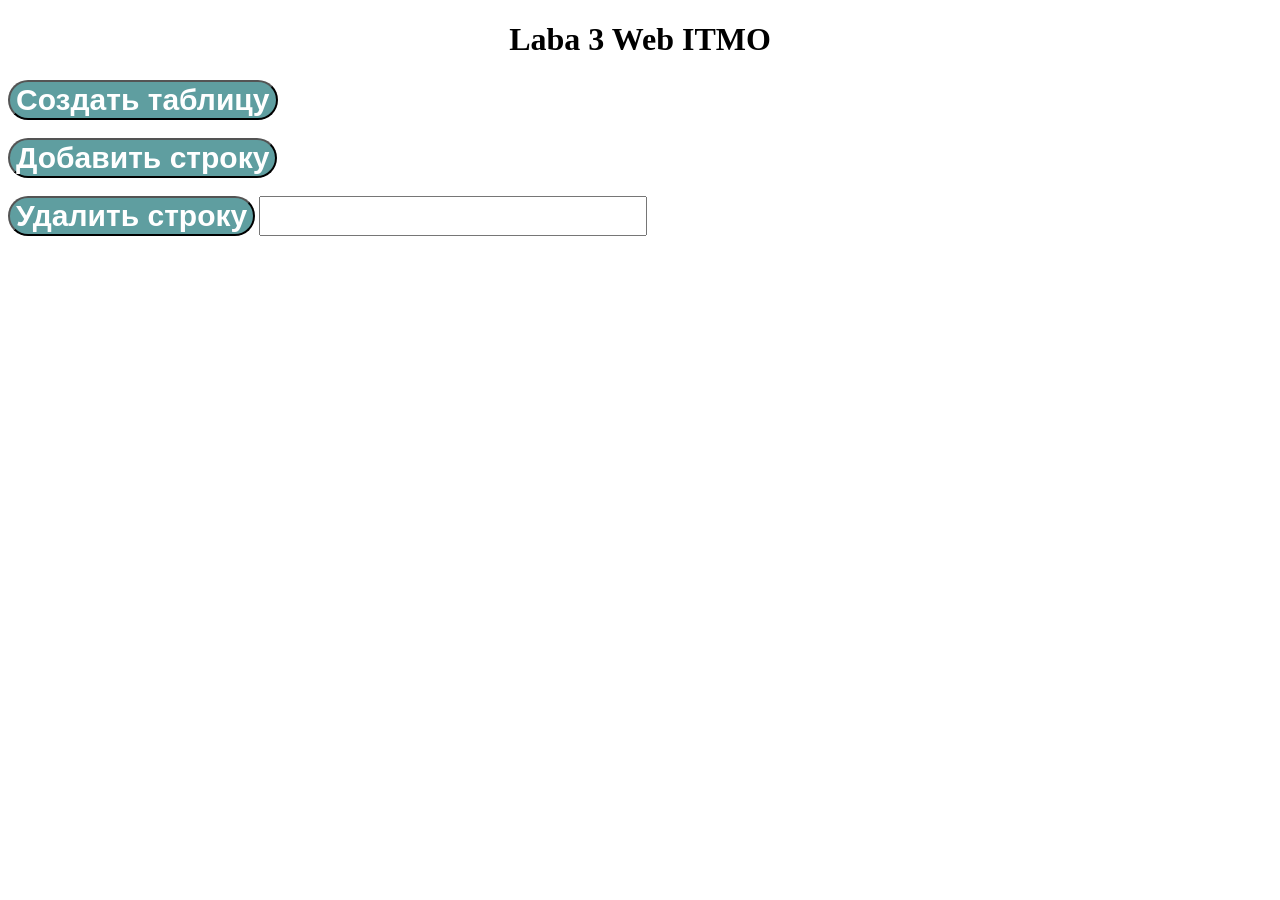
<file: lab3/main.html>
<!DOCTYPE html>
<html lang="en">
<head>
    <script src="javas.js"></script>
    <style>
        h1{
            text-align: center;
        }
        button{
            font-size: 30px;
            border-radius: 30px;
            font-weight: bold;
            background-color: cadetblue;
            color:white;
        }
        input{
            font-size: 30px;
        }
        table, th, td {
            border:1px solid black;
            padding: 7px;
            margin: 2px;
        }

    </style>
    <meta charset="UTF-8">
    <title>lab3</title>
</head>
<body>
<h1>Laba 3 Web ITMO</h1>
<button class="createTable" onclick="addTable()">Создать таблицу</button><br><br>
<button class="addline" onclick="addLine()">Добавить строку</button><br><br>
<button class="deleteLine" onclick="deleteLine()">Удалить строку</button> <input id="num" type="number" value="null">


</body>
</html>
</file>
